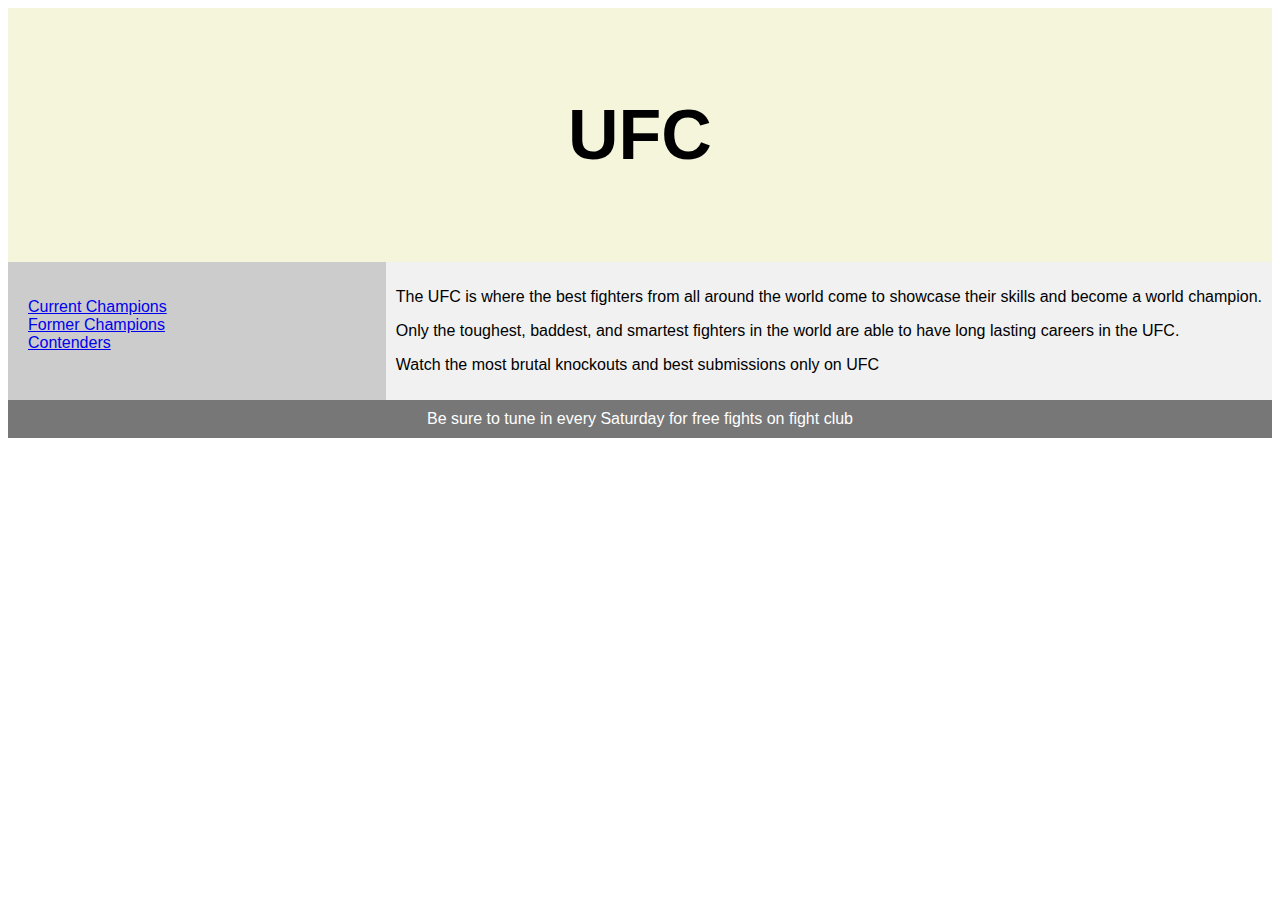
<file: index.html>
<!DOCTYPE html>
<html>
    <head>
    <title> Ultimate Fighting Champion</title>
    <link rel="stylesheet" href="style.css">
    </head>

    <body>
        <header>
            <h1>UFC</h1>
        </header>
        
        <section>
            <nav>
                <ul>
                    <li><a href="#">Current Champions</a></li>

                    <li><a href="#">Former Champions</a></li>

                    <li><a href="#">Contenders</a></li>
                </ul>
            </nav>

            <article>
                <main>
                    <p>The UFC is where the best fighters from all around the world come to showcase their skills and become a world champion.</p>
                    <p>Only the toughest, baddest, and smartest fighters in the world are able to have long lasting careers in the UFC.</p>
                    <p>Watch the most brutal knockouts and best submissions only on UFC</p>
                </main>
            </article>
        </section>




        
        <footer>Be sure to tune in every Saturday for free fights on fight club</footer>
    </body>
</html>
</file>
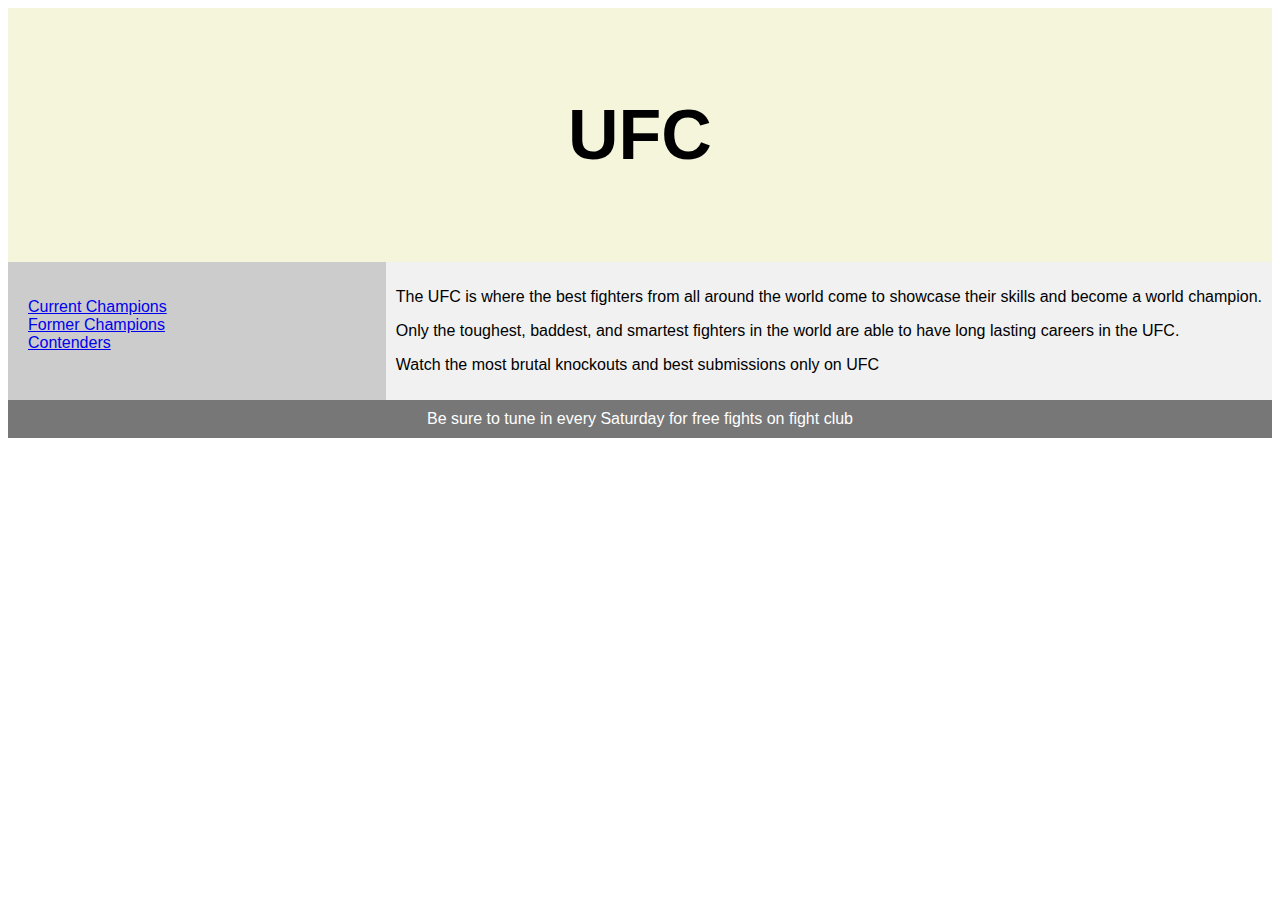
<file: LAB 2 Practice(Main)/index.html>
<!DOCTYPE html>
<html>
    <head>
    <title> Ultimate Fighting Champion</title>
    <link rel="stylesheet" href="LAB2Practice/style.css">
    </head>

    <body>
        <header>
            <h1>UFC</h1>
        </header>
        
        <section>
            <nav>
                <ul>
                    <li><a href="#">Current Champions</a></li>

                    <li><a href="#">Former Champions</a></li>

                    <li><a href="#">Contenders</a></li>
                </ul>
            </nav>

            <article>
                <main>
                    <p>The UFC is where the best fighters from all around the world come to showcase their skills and become a world champion.</p>
                    <p>Only the toughest, baddest, and smartest fighters in the world are able to have long lasting careers in the UFC.</p>
                    <p>Watch the most brutal knockouts and best submissions only on UFC</p>
                </main>
            </article>
        </section>




        <footer>Be sure to tune in every Saturday for free fights on fight club</footer>
    </body>
</html>
</file>
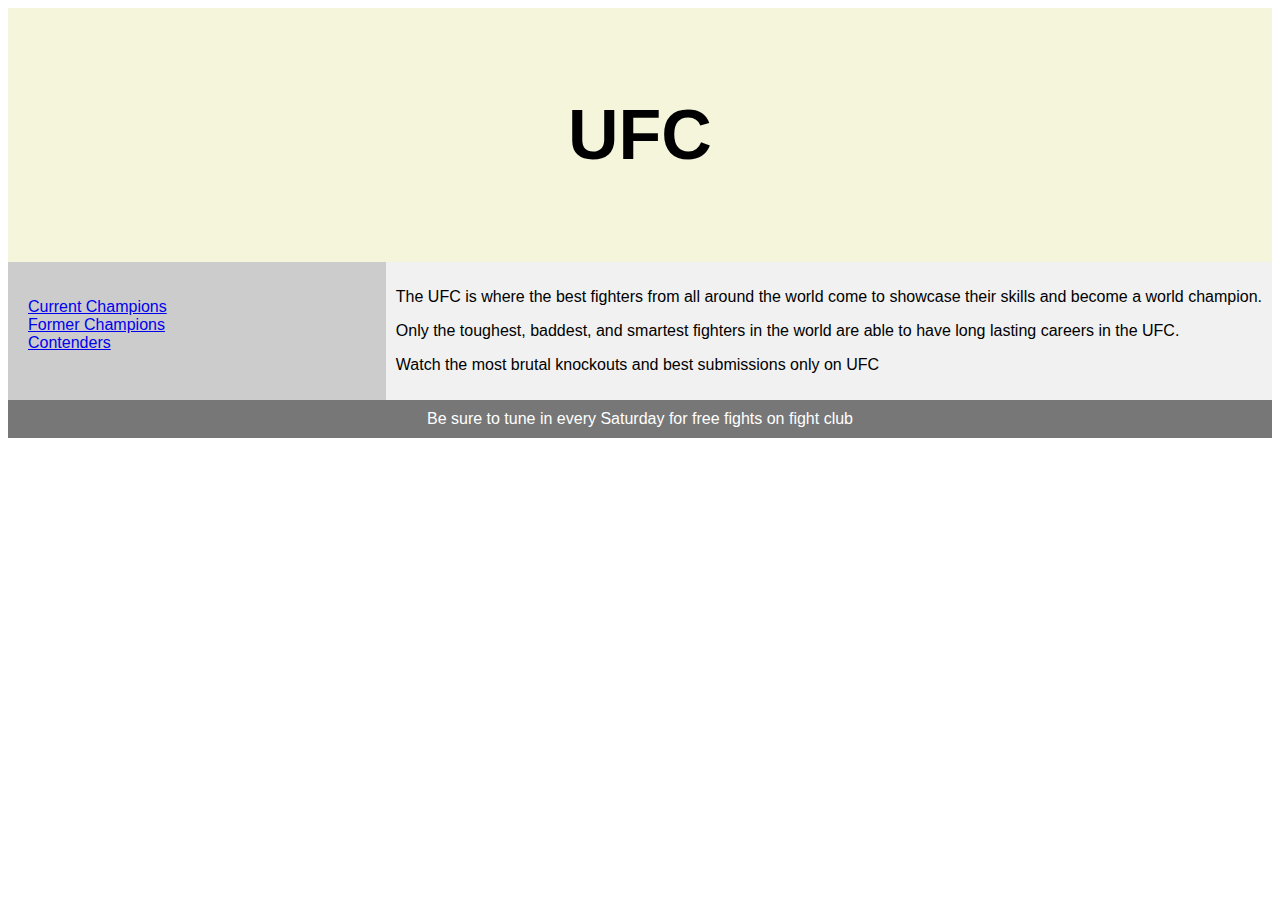
<file: LAB 2 Practice(Main)/LAB2Practice/index.html>
<!DOCTYPE html>
<html>
    <head>
    <title> Ultimate Fighting Champion</title>
    <link rel="stylesheet" href="style.css">
    </head>

    <body>
        <header>
            <h1>UFC</h1>
        </header>
        
        <section>
            <nav>
                <ul>
                    <li><a href="#">Current Champions</a></li>

                    <li><a href="#">Former Champions</a></li>

                    <li><a href="#">Contenders</a></li>
                </ul>
            </nav>

            <article>
                <main>
                    <p>The UFC is where the best fighters from all around the world come to showcase their skills and become a world champion.</p>
                    <p>Only the toughest, baddest, and smartest fighters in the world are able to have long lasting careers in the UFC.</p>
                    <p>Watch the most brutal knockouts and best submissions only on UFC</p>
                </main>
            </article>
        </section>




        
        <footer>Be sure to tune in every Saturday for free fights on fight club</footer>
    </body>
</html>
</file>
<file: style.css>
* {
    box-sizing: border-box;
}
body {
    font-family: Arial, Helvetica, sans-serif;
}

/* Style the header */
header {
    background-color: beige;
    padding: 40px;
    text-align: center;
    font-size: 35px;
    color:black
}

/* Container for flexboxes*/
section {
    display: -webkit-flex;
    display: flex;
}

/* Style the navigation menu */
nav {
    -webkit-flex: 1;
    -ms-flex: 1;
    flex: 1;
    background: #ccc;
    padding: 20px;
}

/* Style the list inside the menu */
nav ul {
    list-style-type: none;
    padding: 0;
}

/* Style the content */
main {
    -webkit-flex: 3;
    -ms-flex: 3;
    flex: 3;
    background-color: #f1f1f1;
    padding: 10px;
}

/* Style the footer */
footer {
    background-color: #777;
    padding: 10px;
    text-align: center;
    color: white;
}

/* Responsive layout - makes the menu and the content (inside the section) sit on top of each other instead of next to each other */
@media (max-width: 600px) {
    section {
        -webkit-flex-direction: column;
        flex-direction: column;
    }
}
</file>
<file: LAB 2 Practice(Main)/LAB2Practice/style.css>
* {
    box-sizing: border-box;
}
body {
    font-family: Arial, Helvetica, sans-serif;
}

/* Style the header */
header {
    background-color: beige;
    padding: 40px;
    text-align: center;
    font-size: 35px;
    color:black
}

/* Container for flexboxes*/
section {
    display: -webkit-flex;
    display: flex;
}

/* Style the navigation menu */
nav {
    -webkit-flex: 1;
    -ms-flex: 1;
    flex: 1;
    background: #ccc;
    padding: 20px;
}

/* Style the list inside the menu */
nav ul {
    list-style-type: none;
    padding: 0;
}

/* Style the content */
main {
    -webkit-flex: 3;
    -ms-flex: 3;
    flex: 3;
    background-color: #f1f1f1;
    padding: 10px;
}

/* Style the footer */
footer {
    background-color: #777;
    padding: 10px;
    text-align: center;
    color: white;
}

/* Responsive layout - makes the menu and the content (inside the section) sit on top of each other instead of next to each other */
@media (max-width: 600px) {
    section {
        -webkit-flex-direction: column;
        flex-direction: column;
    }
}
</file>
